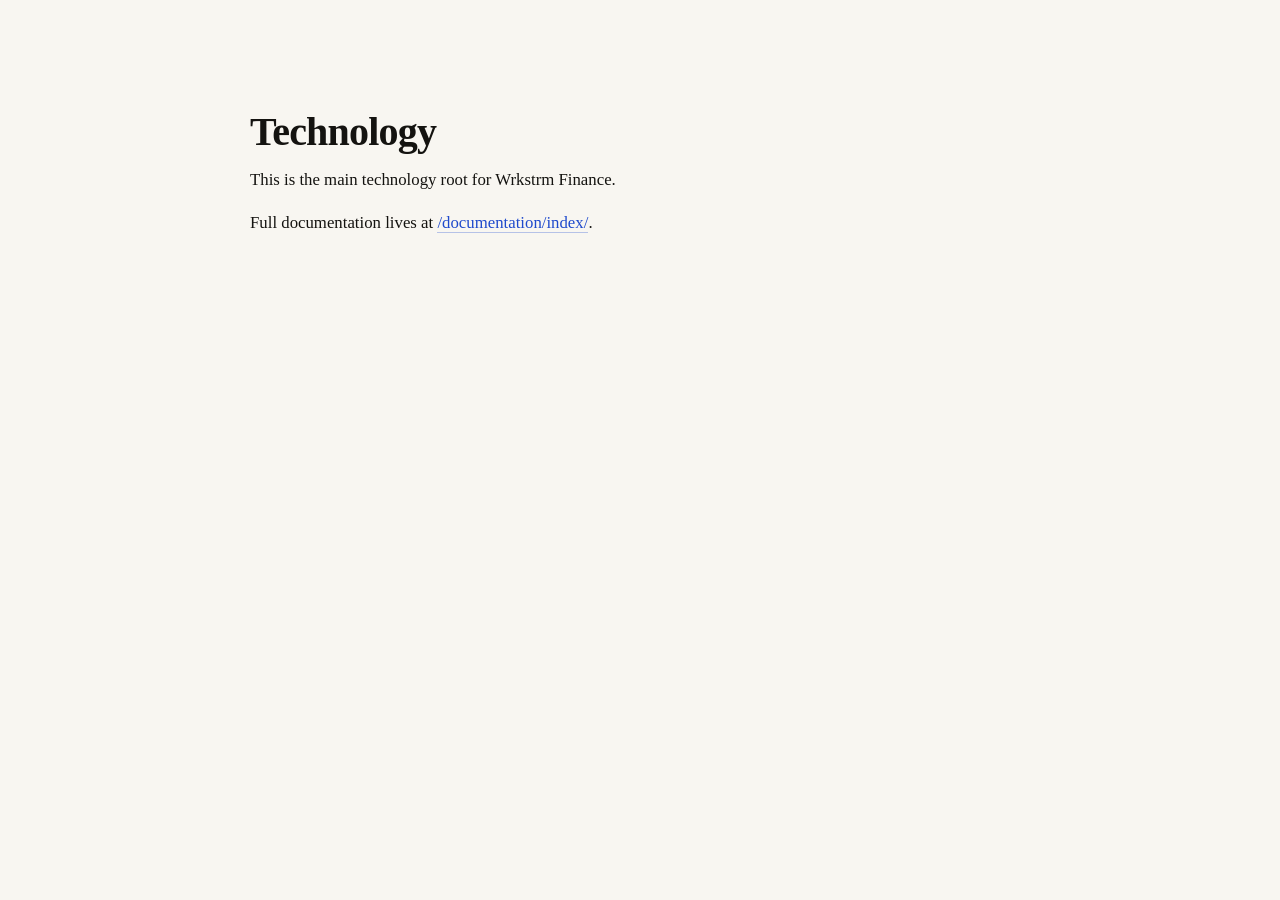
<file: documentation/index/index.html>
<!doctype html>
<html lang="en">
  <head>
    <meta charset="utf-8" />
    <meta name="viewport" content="width=device-width, initial-scale=1" />
    <title>Technology</title>
    <meta name="description" content="Main technology root for Wrkstrm Finance." />
    <style>
      :root { color-scheme: light; }
      body {
        font-family: "Palatino Linotype", Palatino, "Times New Roman", serif;
        margin: 0;
        background: #f8f6f1;
        color: #141310;
      }
      main {
        max-width: 780px;
        margin: 12vh auto;
        padding: 0 24px 64px;
      }
      h1 {
        font-size: 2.5rem;
        letter-spacing: -0.02em;
        margin: 0 0 12px;
      }
      p {
        font-size: 1.05rem;
        line-height: 1.6;
        margin: 0 0 16px;
      }
      a {
        color: #1f4acc;
        text-decoration: none;
        border-bottom: 1px solid rgba(31, 74, 204, 0.3);
      }
      a:hover {
        border-bottom-color: #1f4acc;
      }
    </style>
  </head>
  <body>
    <main>
      <h1>Technology</h1>
      <p>This is the main technology root for Wrkstrm Finance.</p>
      <p>Full documentation lives at <a href="/documentation/index/">/documentation/index/</a>.</p>
    </main>
  </body>
</html>
</file>
